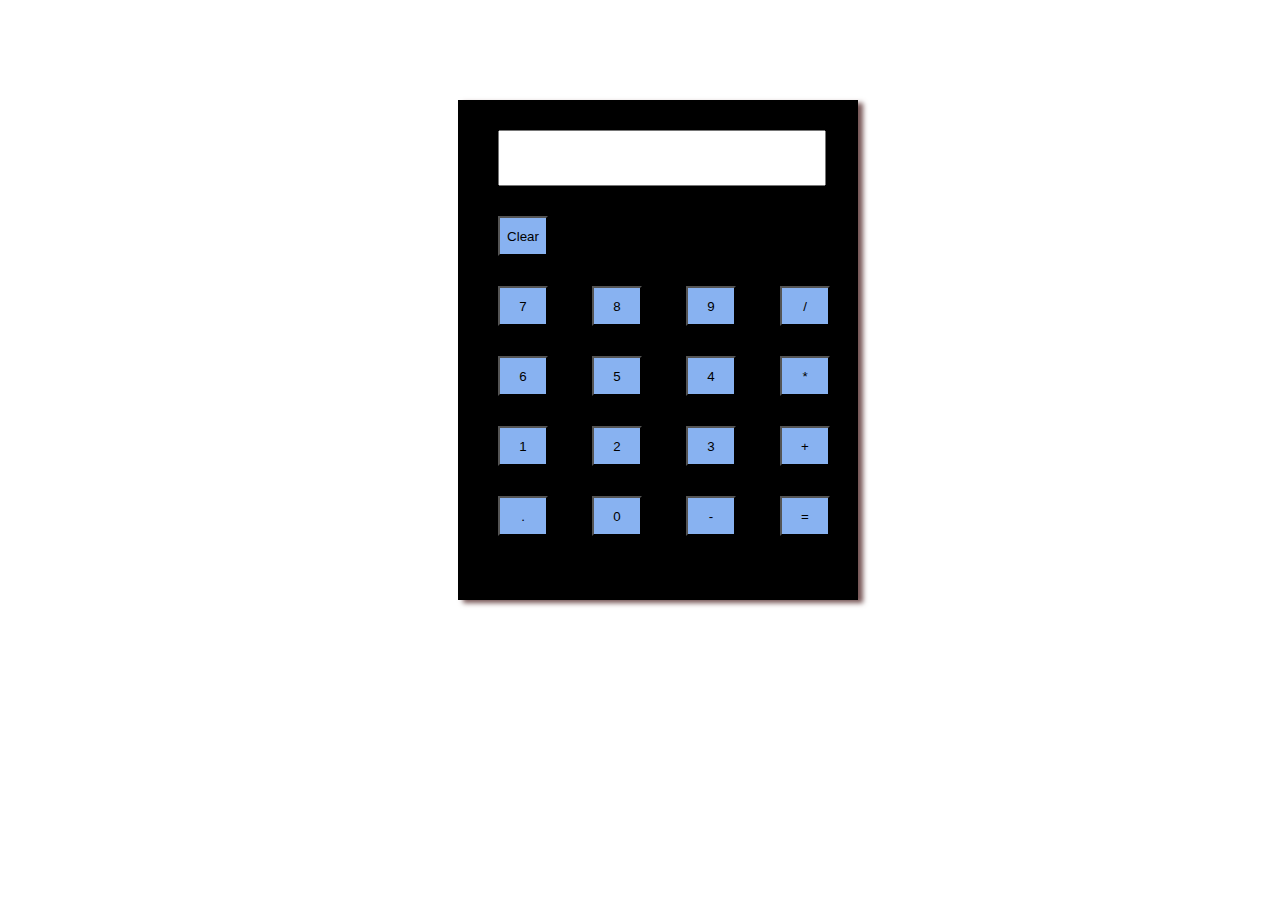
<file: Calculator/calculator.html>
<!DOCTYPE html>
<html lang="en">
<head>
    <meta charset="UTF-8">
    <meta http-equiv="X-UA-Compatible" content="IE=edge">
    <meta name="viewport" content="width=device-width, initial-scale=1.0">
    <title>CALCULATOR</title>
    <link href="style.css" type="text/css" rel="stylesheet">
    
  
<body>

    <div class="main-body">
        <div class="calc">
            <div class="output">
                <input type="text" id="screen">
            </div>
            <div class="buttons">
                <button class="btn" onclick= "clearscreen()">Clear</button>
                <div class="row">
                    
                    <button onclick="buttonclick(7)" class="btn">7</button>
                    <button onclick="buttonclick(8)" class="btn">8</button>
                    <button onclick="buttonclick(9)" class="btn">9</button>
                    <button onclick="buttonclick('/')" class="btn"> / </button>
                   
                </div>
                <div class="row">
                    <button onclick="buttonclick(6)" class="btn">6</button>
                    <button onclick="buttonclick(5)" class="btn">5</button>
                    <button onclick="buttonclick(4)" class="btn">4</button>
                    <button onclick="buttonclick('*')" class="btn">*</button>
                </div>
                <div class="row">
                    <button onclick="buttonclick(1)" class="btn">1</button>
                    <button onclick="buttonclick(2)" class="btn">2</button>
                    <button onclick="buttonclick(3)" class="btn">3</button>
                    <button onclick="buttonclick('+')" class="btn">+</button>
                </div>
                <div class="row">
                    <button onclick="buttonclick('.')" class="btn">.</button>
                    <button onclick="buttonclick(0)" class="btn">0</button>
                    <button onclick="buttonclick('-')" class="btn">-</button>
                    <button onclick="equalclick()" class="btn">=</button>
                </div>
            </div>
        </div>
    </div>


    <script src="script.js"> </script>

</head>
</body>

</html>
</file>
<file: Calculator/style.css>
.calc{
    width: 400px;
    height:500px;
    background: rgb(0, 0, 0);
    margin-left: 450px;
    margin-top: 100px;
    display: block;
    box-shadow:rgb(117, 84, 84) 5px 3px 5px;
}
#screen{
    width: 80%;
    height: 50px; 
    margin-left: 10%;
    margin-top: 30px;
    pointer-events: none;
}


.btn{
    width: 50px;
    height:40px;
    margin-left: 40px;
    margin-top: 30px;
    background: rgb(136, 178, 241);
}
</file>
